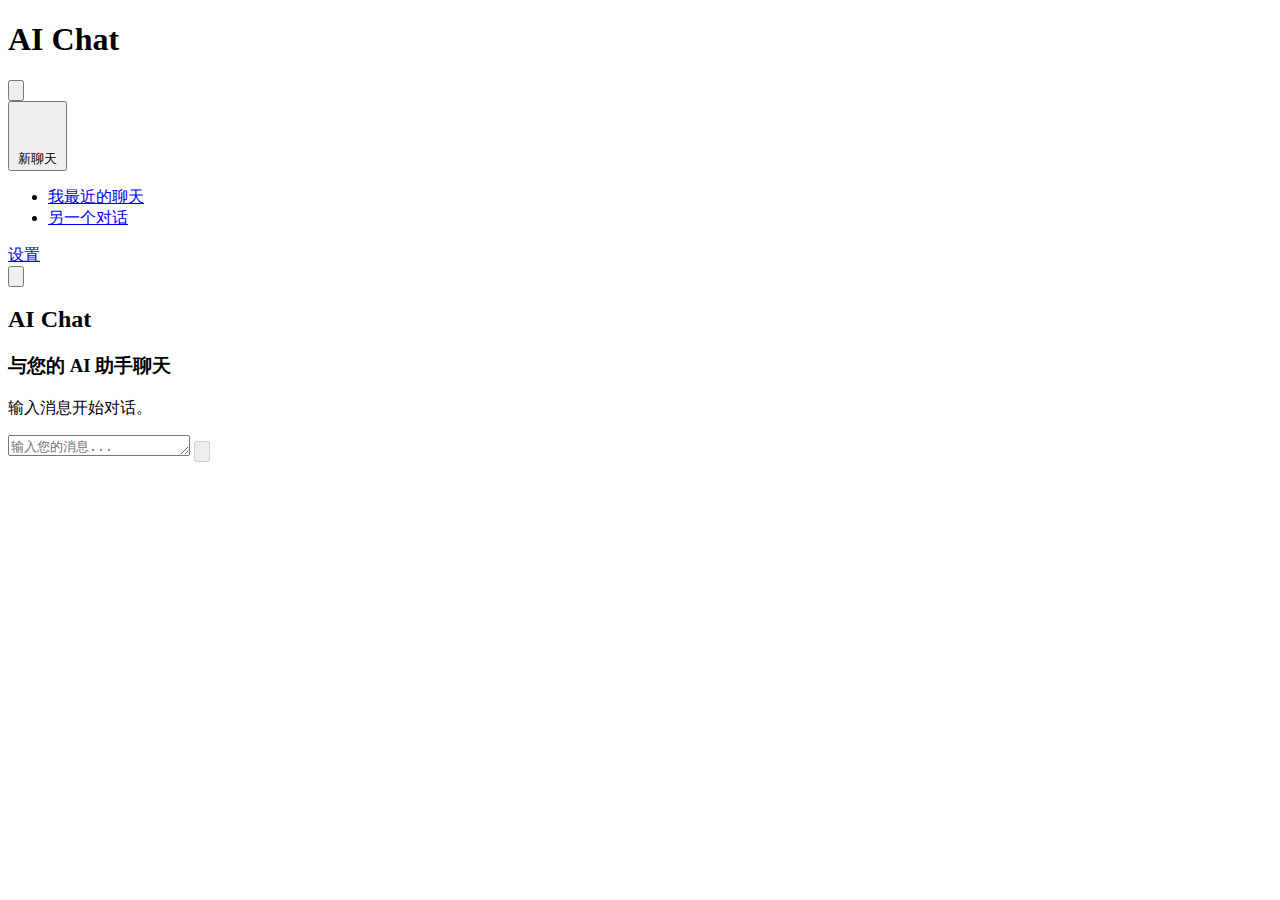
<file: helloworld/src/main/resources/templates/normal-chat.html>
<!DOCTYPE html>
<html xmlns:th="https://www.thymeleaf.org">
<head>
    <meta charset="UTF-8">
    <meta name="viewport" content="width=device-width, initial-scale=1.0">
    <title>AI Chat App</title>
    <!-- Inter font -->
    <link href="https://fonts.googleapis.com/css2?family=Inter:wght@400;500;600;700&display=swap" rel="stylesheet">

<!--    <link rel="stylesheet" href="/static/css/chat.css">-->

    <link rel="stylesheet" th:href="@{/static/css/chat.css}" />

</head>
<body class="flex h-screen bg-gray-100">

<!-- 侧边栏 -->
<aside id="sidebar"
       class="fixed inset-y-0 left-0 w-64 bg-gray-900 text-white transform -translate-x-full transition-transform duration-300 ease-in-out z-40 md:relative md:translate-x-0 md:flex md:flex-col">
    <div class="p-4 flex items-center justify-between border-b border-gray-700">
        <h1 class="text-xl font-bold">AI Chat</h1>
        <button id="sidebar-close-btn"
                class="md:hidden text-gray-400 hover:text-white focus:outline-none focus:ring-2 focus:ring-gray-600 rounded-full p-2">
            <svg class="icon w-6 h-6" fill="none" stroke="currentColor" viewBox="0 0 24 24"
                 xmlns="http://www.w3.org/2000/svg">
                <path stroke-linecap="round" stroke-linejoin="round" stroke-width="2" d="M6 18L18 6M6 6l12 12"></path>
            </svg>
        </button>
    </div>
    <nav class="flex-1 p-4">
        <button id="new-chat-btn"
                class="w-full flex items-center gap-2 bg-blue-600 hover:bg-blue-700 text-white px-4 py-2 rounded-lg transition-colors duration-200 shadow-md mb-4">
            <svg class="icon" viewBox="0 0 24 24">
                <path d="M12 5V19M5 12H19"/>
            </svg>
            新聊天
        </button>
        <!-- 模拟历史记录 -->
        <ul class="space-y-2">
            <li>
                <a href="#"
                   class="flex items-center p-2 text-gray-300 hover:bg-gray-700 hover:text-white rounded-lg transition-colors duration-200">
                    <span class="truncate">我最近的聊天</span>
                </a>
            </li>
            <li>
                <a href="#"
                   class="flex items-center p-2 text-gray-300 hover:bg-gray-700 hover:text-white rounded-lg transition-colors duration-200">
                    <span class="truncate">另一个对话</span>
                </a>
            </li>
        </ul>
    </nav>
    <div class="p-4 border-t border-gray-700">
        <a href="#"
           class="flex items-center p-2 text-gray-300 hover:bg-gray-700 hover:text-white rounded-lg transition-colors duration-200">
            设置
        </a>
    </div>
</aside>

<!-- 主聊天区域 -->
<div class="flex-1 flex flex-col relative overflow-hidden">
    <!-- 顶部栏（仅在移动端显示菜单按钮） -->
    <header class="bg-white shadow-sm p-4 flex items-center justify-between md:hidden z-30">
        <button id="sidebar-open-btn"
                class="text-gray-600 hover:text-gray-900 focus:outline-none focus:ring-2 focus:ring-blue-500 rounded-full p-2">
            <svg class="icon" viewBox="0 0 24 24">
                <path d="M4 6L20 6M4 12L20 12M4 18L20 18"/>
            </svg>
        </button>
        <h2 class="text-lg font-semibold">AI Chat</h2>
        <div></div> <!-- 占位符，保持居中 -->
    </header>

    <!-- 消息显示区域 -->
    <main id="messages-container" class="flex-1 p-4 overflow-y-auto bg-gray-50 hide-scrollbar">
        <div class="max-w-3xl mx-auto flex flex-col space-y-4 pb-4">
            <div id="initial-message"
                 class="flex flex-col items-center justify-center h-full text-center text-gray-500 mt-20">
                <h3 class="text-2xl font-semibold mb-2">与您的 AI 助手聊天</h3>
                <p>输入消息开始对话。</p>
            </div>
            <!-- 消息将在这里动态添加 -->
        </div>
    </main>

    <!-- 消息输入区域 -->
    <footer class="p-4 bg-white border-t border-gray-200 shadow-lg">
        <form id="chat-form"
              class="max-w-3xl mx-auto flex items-center bg-gray-50 rounded-xl border border-gray-300 p-2">
                <textarea
                        id="message-input"
                        class="flex-1 bg-transparent border-none focus:ring-0 focus:outline-none resize-none px-2 py-1 text-base placeholder-gray-500 rounded-lg max-h-28 overflow-y-auto hide-scrollbar"
                        placeholder="输入您的消息..."
                        rows="1"
                ></textarea>

            <button
                    type="submit"
                    id="send-button"
                    class="bg-blue-600 hover:bg-blue-700 text-white p-2 rounded-full shadow-md transition-colors duration-200 disabled:opacity-50 disabled:cursor-not-allowed ml-2"
                    disabled
            >
                <svg class="icon" viewBox="0 0 24 24">
                    <path d="M22 2L11 13M22 2L15 22L11 13L2 9L22 2Z"/>
                </svg>
            </button>
        </form>
    </footer>
</div>


<script th:src="@{/static/js/chat.js}"></script>
</body>
</html>
</file>
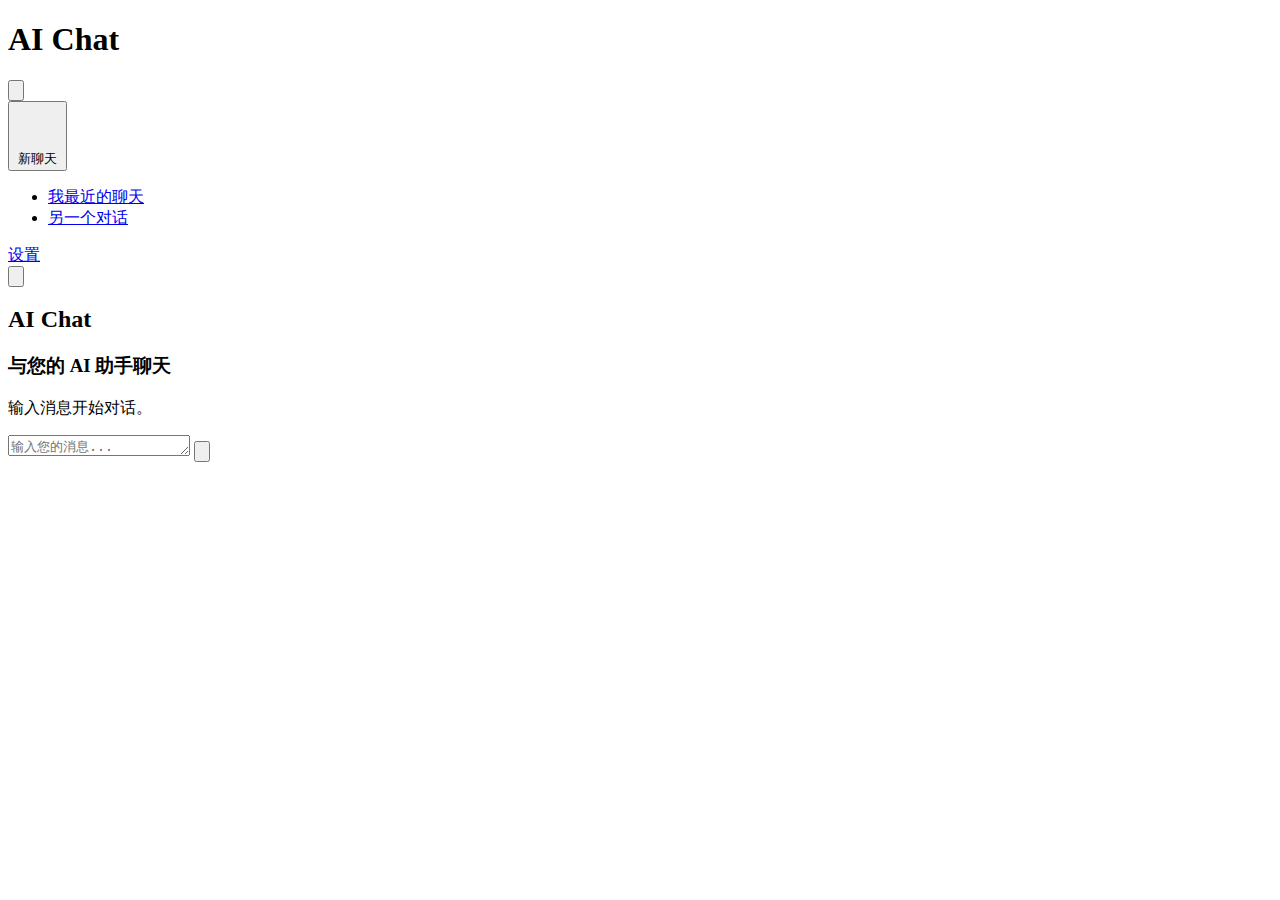
<file: helloworld/src/main/resources/templates/tools-chat.html>
<!DOCTYPE html>
<html xmlns:th="https://www.thymeleaf.org">
<head>
    <meta charset="UTF-8">
    <meta name="viewport" content="width=device-width, initial-scale=1.0">
    <title>AI Chat App</title>
    <!-- Inter font -->
    <link href="https://fonts.googleapis.com/css2?family=Inter:wght@400;500;600;700&display=swap" rel="stylesheet">

<!--    <link rel="stylesheet" href="/static/css/chat.css">-->

    <link rel="stylesheet" th:href="@{/static/css/chat.css}" />

</head>
<body class="flex h-screen bg-gray-100">

<!-- 侧边栏 -->
<aside id="sidebar"
       class="fixed inset-y-0 left-0 w-64 bg-gray-900 text-white transform -translate-x-full transition-transform duration-300 ease-in-out z-40 md:relative md:translate-x-0 md:flex md:flex-col">
    <div class="p-4 flex items-center justify-between border-b border-gray-700">
        <h1 class="text-xl font-bold">AI Chat</h1>
        <button id="sidebar-close-btn"
                class="md:hidden text-gray-400 hover:text-white focus:outline-none focus:ring-2 focus:ring-gray-600 rounded-full p-2">
            <svg class="icon w-6 h-6" fill="none" stroke="currentColor" viewBox="0 0 24 24"
                 xmlns="http://www.w3.org/2000/svg">
                <path stroke-linecap="round" stroke-linejoin="round" stroke-width="2" d="M6 18L18 6M6 6l12 12"></path>
            </svg>
        </button>
    </div>
    <nav class="flex-1 p-4">
        <button id="new-chat-btn"
                class="w-full flex items-center gap-2 bg-blue-600 hover:bg-blue-700 text-white px-4 py-2 rounded-lg transition-colors duration-200 shadow-md mb-4">
            <svg class="icon" viewBox="0 0 24 24">
                <path d="M12 5V19M5 12H19"/>
            </svg>
            新聊天
        </button>
        <!-- 模拟历史记录 -->
        <ul class="space-y-2">
            <li>
                <a href="#"
                   class="flex items-center p-2 text-gray-300 hover:bg-gray-700 hover:text-white rounded-lg transition-colors duration-200">
                    <span class="truncate">我最近的聊天</span>
                </a>
            </li>
            <li>
                <a href="#"
                   class="flex items-center p-2 text-gray-300 hover:bg-gray-700 hover:text-white rounded-lg transition-colors duration-200">
                    <span class="truncate">另一个对话</span>
                </a>
            </li>
        </ul>
    </nav>
    <div class="p-4 border-t border-gray-700">
        <a href="#"
           class="flex items-center p-2 text-gray-300 hover:bg-gray-700 hover:text-white rounded-lg transition-colors duration-200">
            设置
        </a>
    </div>
</aside>

<!-- 主聊天区域 -->
<div class="flex-1 flex flex-col relative overflow-hidden">
    <!-- 顶部栏（仅在移动端显示菜单按钮） -->
    <header class="bg-white shadow-sm p-4 flex items-center justify-between md:hidden z-30">
        <button id="sidebar-open-btn"
                class="text-gray-600 hover:text-gray-900 focus:outline-none focus:ring-2 focus:ring-blue-500 rounded-full p-2">
            <svg class="icon" viewBox="0 0 24 24">
                <path d="M4 6L20 6M4 12L20 12M4 18L20 18"/>
            </svg>
        </button>
        <h2 class="text-lg font-semibold">AI Chat</h2>
        <div></div> <!-- 占位符，保持居中 -->
    </header>

    <!-- 消息显示区域 -->
    <main id="messages-container" class="flex-1 p-4 overflow-y-auto bg-gray-50 hide-scrollbar">
        <div class="max-w-3xl mx-auto flex flex-col space-y-4 pb-4">
            <div id="initial-message"
                 class="flex flex-col items-center justify-center h-full text-center text-gray-500 mt-20">
                <h3 class="text-2xl font-semibold mb-2">与您的 AI 助手聊天</h3>
                <p>输入消息开始对话。</p>
            </div>
            <!-- 消息将在这里动态添加 -->
        </div>
    </main>

    <!-- 消息输入区域 -->
    <footer class="p-4 bg-white border-t border-gray-200 shadow-lg">
        <form id="chat-form"
              class="max-w-3xl mx-auto flex items-center bg-gray-50 rounded-xl border border-gray-300 p-2">
                <textarea
                        id="message-input"
                        class="flex-1 bg-transparent border-none focus:ring-0 focus:outline-none resize-none px-2 py-1 text-base placeholder-gray-500 rounded-lg max-h-28 overflow-y-auto hide-scrollbar"
                        placeholder="输入您的消息..."
                        rows="1"
                ></textarea>

            <button
                    type="submit"
                    id="send-tool-button"
                    class="bg-blue-600 hover:bg-blue-700 text-white p-2 rounded-full shadow-md transition-colors duration-200 disabled:opacity-50 disabled:cursor-not-allowed ml-2"
            >
                <svg class="icon" viewBox="0 0 24 24">
                    <path d="M22 2L11 13M22 2L15 22L11 13L2 9L22 2Z"/>
                </svg>
            </button>
        </form>
    </footer>
</div>


<script th:src="@{/static/js/chat.js}"></script>
</body>
</html>
</file>
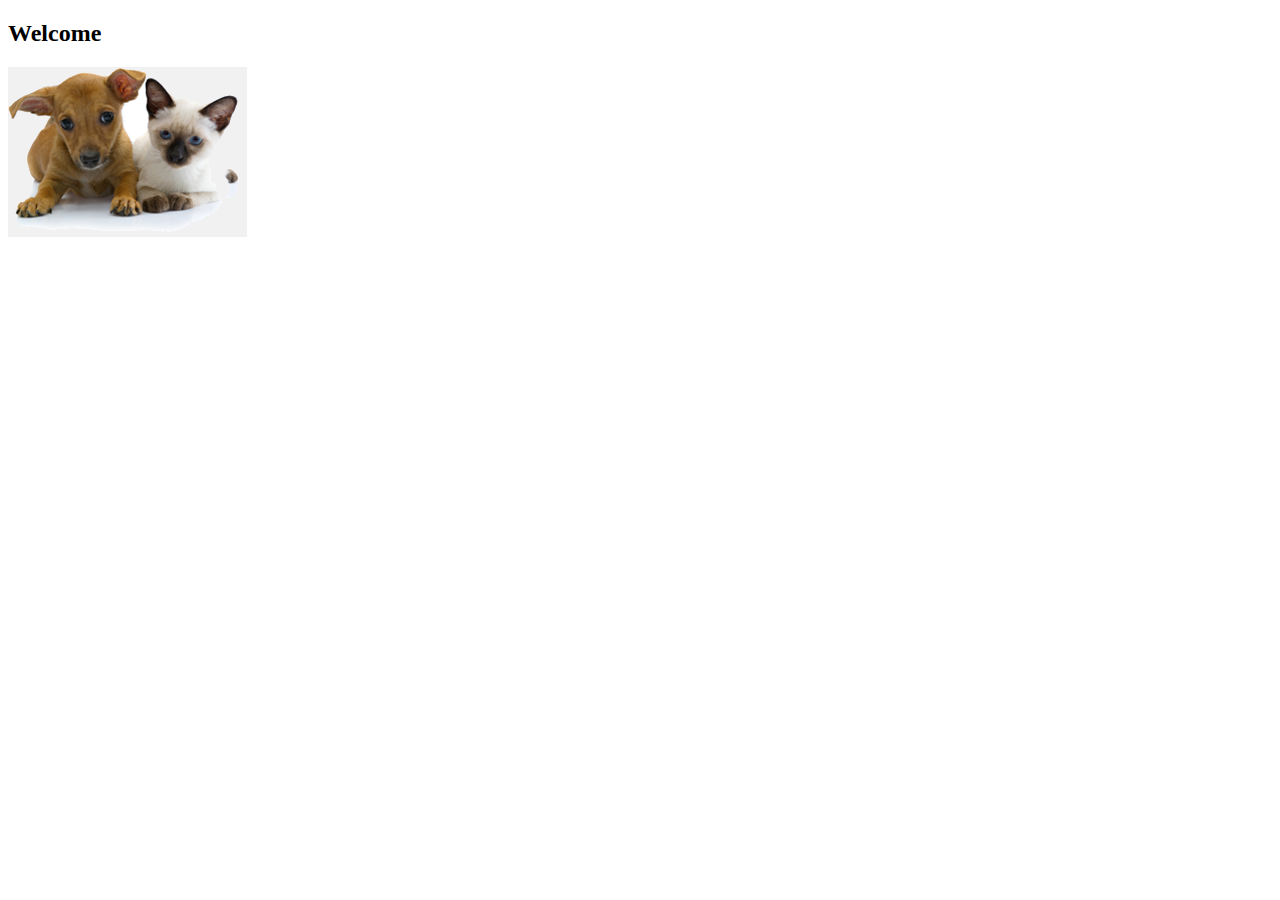
<file: spring-petclinic-ai/src/main/resources/templates/welcome.html>
<!DOCTYPE html>

<html xmlns:th="https://www.thymeleaf.org" th:replace="~{fragments/layout :: layout (~{::body},'home')}">

  <body>

    <h2 th:text="#{welcome}">Welcome</h2>
    <div class="row">
        <div class="col-md-12">
          <img class="img-responsive" src="../static/resources/images/pets.png" th:src="@{/resources/images/pets.png}"/>
        </div>
    </div>

  </body>

</html>
</file>
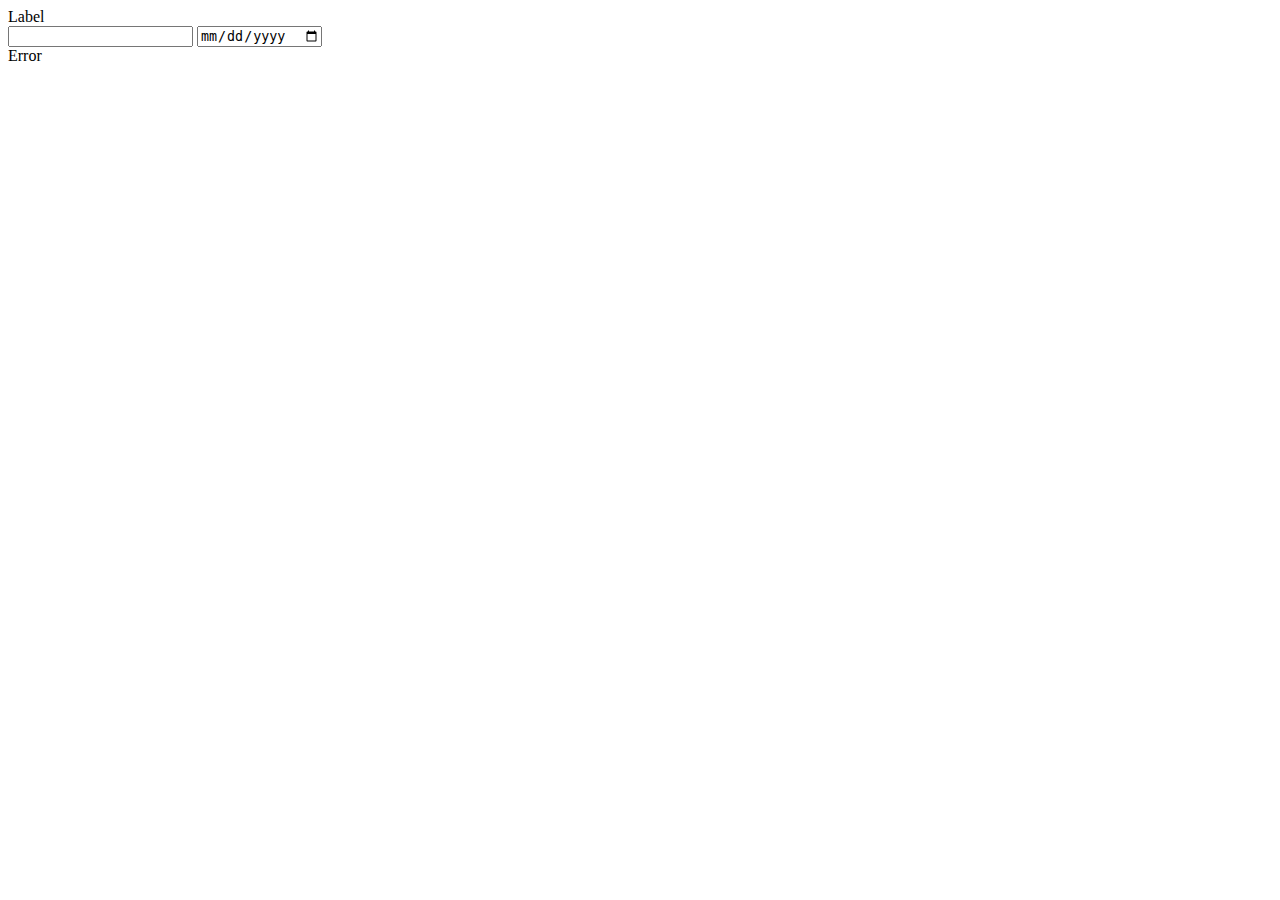
<file: spring-petclinic-ai/src/main/resources/templates/fragments/inputField.html>
<html>
<body>
  <form>
    <th:block th:fragment="input (label, name, type)">
      <div th:with="valid=${!#fields.hasErrors(name)}"
        th:class="${'form-group' + (valid ? '' : ' has-error')}"
        class="form-group">
        <label class="col-sm-2 control-label" th:text="${label}">Label</label>
        <div class="col-sm-10">
            <div th:switch="${type}">
                <input th:case="'text'" class="form-control" type="text" th:field="*{__${name}__}" />
                <input th:case="'date'" class="form-control" type="date" th:field="*{__${name}__}"/>
            </div>
          <span th:if="${valid}"
            class="fa fa-ok form-control-feedback"
            aria-hidden="true"></span>
          <th:block th:if="${!valid}">
            <span
              class="fa fa-remove form-control-feedback"
              aria-hidden="true"></span>
            <span class="help-inline" th:errors="*{__${name}__}">Error</span>
          </th:block>
        </div>
      </div>
    </th:block>
  </form>
</body>
</html>
</file>
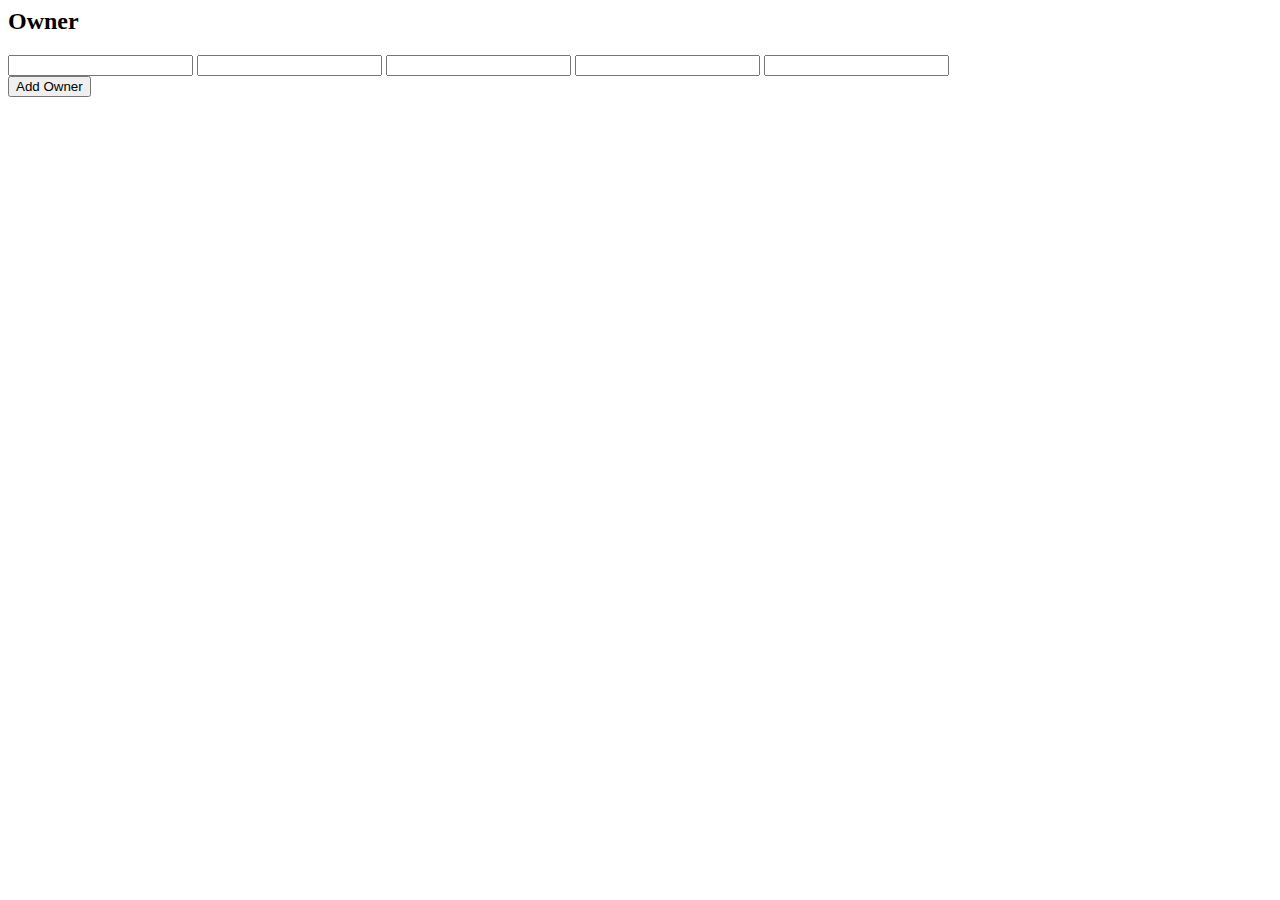
<file: spring-petclinic-ai/src/main/resources/templates/owners/createOrUpdateOwnerForm.html>
<html xmlns:th="https://www.thymeleaf.org"
  th:replace="~{fragments/layout :: layout (~{::body},'owners')}">

<body>

  <h2>Owner</h2>
  <form th:object="${owner}" class="form-horizontal" id="add-owner-form" method="post">
    <div class="form-group has-feedback">
      <input
        th:replace="~{fragments/inputField :: input ('First Name', 'firstName', 'text')}" />
      <input
        th:replace="~{fragments/inputField :: input ('Last Name', 'lastName', 'text')}" />
      <input
        th:replace="~{fragments/inputField :: input ('Address', 'address', 'text')}" />
      <input
        th:replace="~{fragments/inputField :: input ('City', 'city', 'text')}" />
      <input
        th:replace="~{fragments/inputField :: input ('Telephone', 'telephone', 'text')}" />
    </div>
    <div class="form-group">
      <div class="col-sm-offset-2 col-sm-10">
        <button
          th:with="text=${owner['new']} ? 'Add Owner' : 'Update Owner'"
          class="btn btn-primary" type="submit" th:text="${text}">Add
          Owner</button>
      </div>
    </div>
  </form>
</body>
</html>
</file>
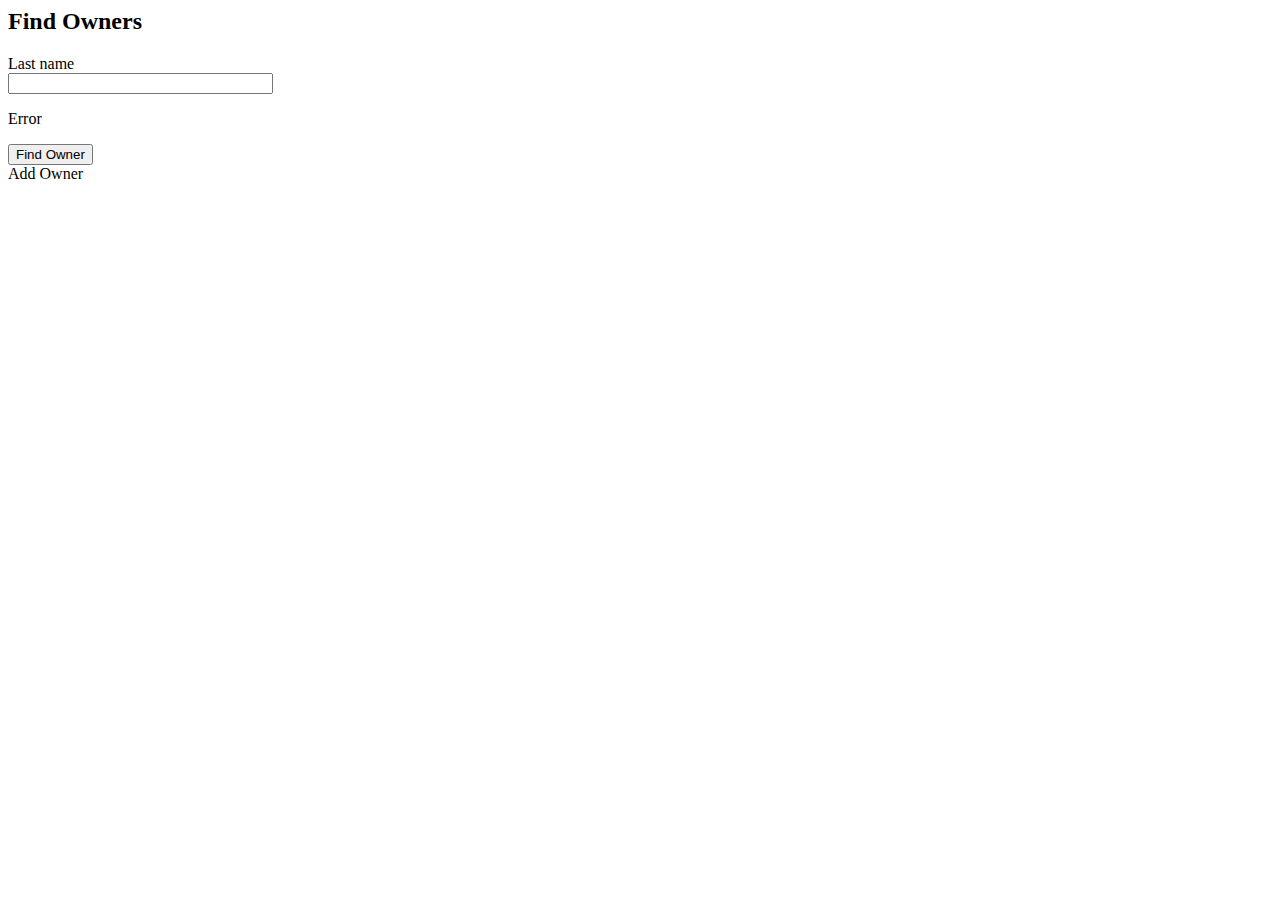
<file: spring-petclinic-ai/src/main/resources/templates/owners/findOwners.html>
<html xmlns:th="https://www.thymeleaf.org"
  th:replace="~{fragments/layout :: layout (~{::body},'owners')}">

<body>

  <h2>Find Owners</h2>

  <form th:object="${owner}" th:action="@{/owners}" method="get"
    class="form-horizontal" id="search-owner-form">
    <div class="form-group">
      <div class="control-group" id="lastNameGroup">
        <label class="col-sm-2 control-label">Last name </label>
        <div class="col-sm-10">
          <input class="form-control" th:field="*{lastName}" size="30"
            maxlength="80" /> <span class="help-inline"><div
              th:if="${#fields.hasAnyErrors()}">
              <p th:each="err : ${#fields.allErrors()}" th:text="${err}">Error</p>
            </div></span>
        </div>
      </div>
    </div>
    <div class="form-group">
      <div class="col-sm-offset-2 col-sm-10">
        <button type="submit" class="btn btn-primary">Find
          Owner</button>
      </div>
    </div>

    <a class="btn btn-primary" th:href="@{/owners/new}">Add Owner</a>

  </form>

</body>
</html>
</file>
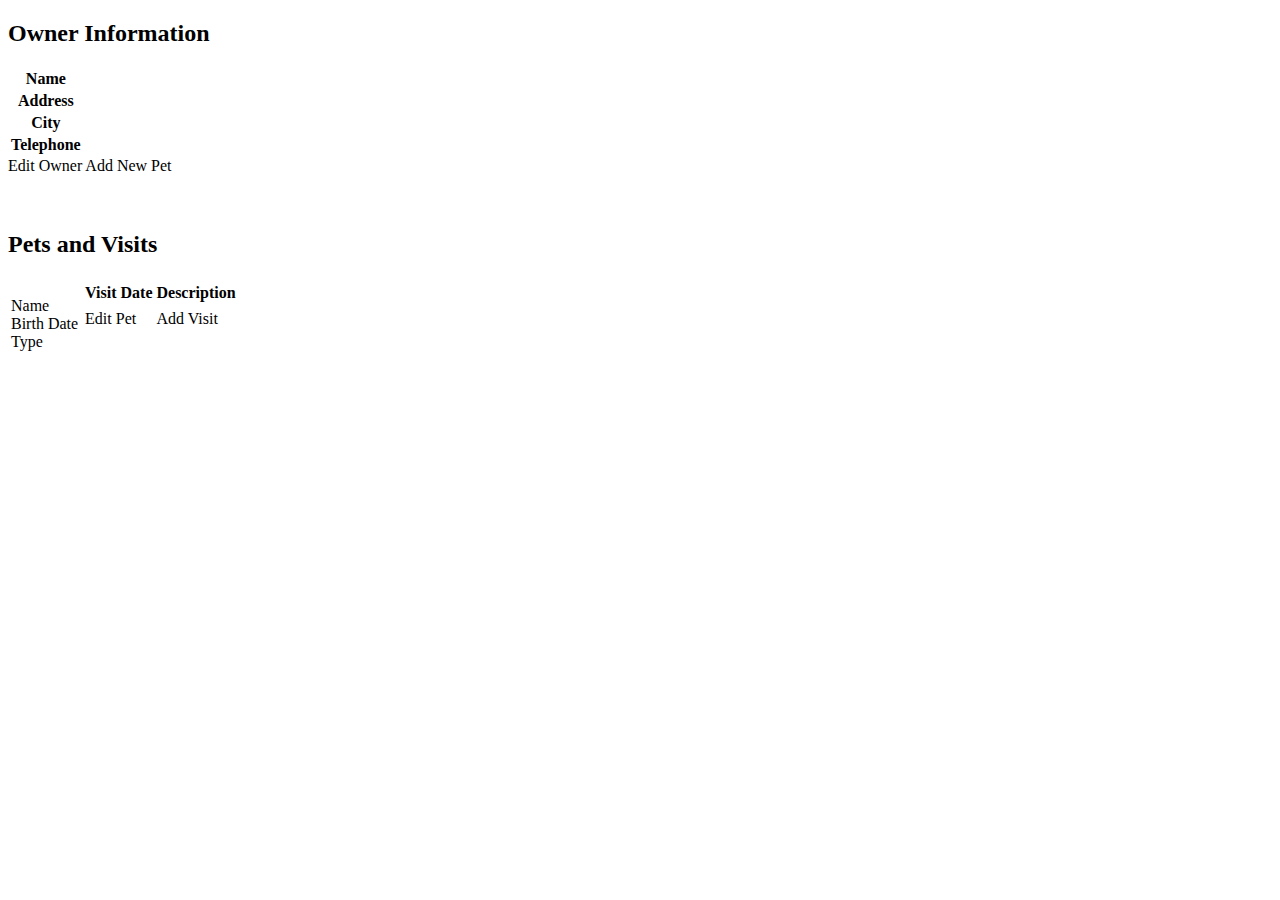
<file: spring-petclinic-ai/src/main/resources/templates/owners/ownerDetails.html>
<!DOCTYPE html>

<html xmlns:th="https://www.thymeleaf.org"
  th:replace="~{fragments/layout :: layout (~{::body},'owners')}">

  <body>
  
  
    <h2>Owner Information</h2>

    <div th:if="${message}" class="alert alert-success" id="success-message">
      <span th:text="${message}"></span>
    </div>

    <div th:if="${error}" class="alert alert-danger" id="error-message">
      <span th:text="${error}"></span>
    </div>




    <table class="table table-striped" th:object="${owner}">
      <tr>
        <th>Name</th>
        <td><b th:text="*{firstName + ' ' + lastName}"></b></td>
      </tr>
      <tr>
        <th>Address</th>
        <td th:text="*{address}"></td>
      </tr>
      <tr>
        <th>City</th>
        <td th:text="*{city}"></td>
      </tr>
      <tr>
        <th>Telephone</th>
        <td th:text="*{telephone}"></td>
      </tr>
    </table>
  
    <a th:href="@{__${owner.id}__/edit}" class="btn btn-primary">Edit
      Owner</a>
    <a th:href="@{__${owner.id}__/pets/new}" class="btn btn-primary">Add
      New Pet</a>
  
    <br />
    <br />
    <br />
    <h2>Pets and Visits</h2>
  
    <table class="table table-striped">
  
      <tr th:each="pet : ${owner.pets}">
        <td valign="top">
          <dl class="dl-horizontal">
            <dt>Name</dt>
            <dd th:text="${pet.name}"></dd>
            <dt>Birth Date</dt>
            <dd
              th:text="${#temporals.format(pet.birthDate, 'yyyy-MM-dd')}"></dd>
            <dt>Type</dt>
            <dd th:text="${pet.type}"></dd>
          </dl>
        </td>
        <td valign="top">
          <table class="table-condensed">
            <thead>
              <tr>
                <th>Visit Date</th>
                <th>Description</th>
              </tr>
            </thead>
            <tr th:each="visit : ${pet.visits}">
              <td th:text="${#temporals.format(visit.date, 'yyyy-MM-dd')}"></td>
              <td th:text="${visit?.description}"></td>
            </tr>
            <tr>
              <td><a th:href="@{__${owner.id}__/pets/__${pet.id}__/edit}">Edit Pet</a></td>
              <td><a th:href="@{__${owner.id}__/pets/__${pet.id}__/visits/new}">Add Visit</a></td>
            </tr>
          </table>
        </td>
      </tr>
  
    </table>
    <script>
    // Function to hide the success and error messages after 3 seconds
    function hideMessages() {
        setTimeout(function() {
            document.getElementById("success-message").style.display = "none";
            document.getElementById("error-message").style.display = "none";
        }, 3000); // 3000 milliseconds (3 seconds)
    }

    // Call the function to hide messages
    hideMessages();
</script>

  </body>


</html>
</file>
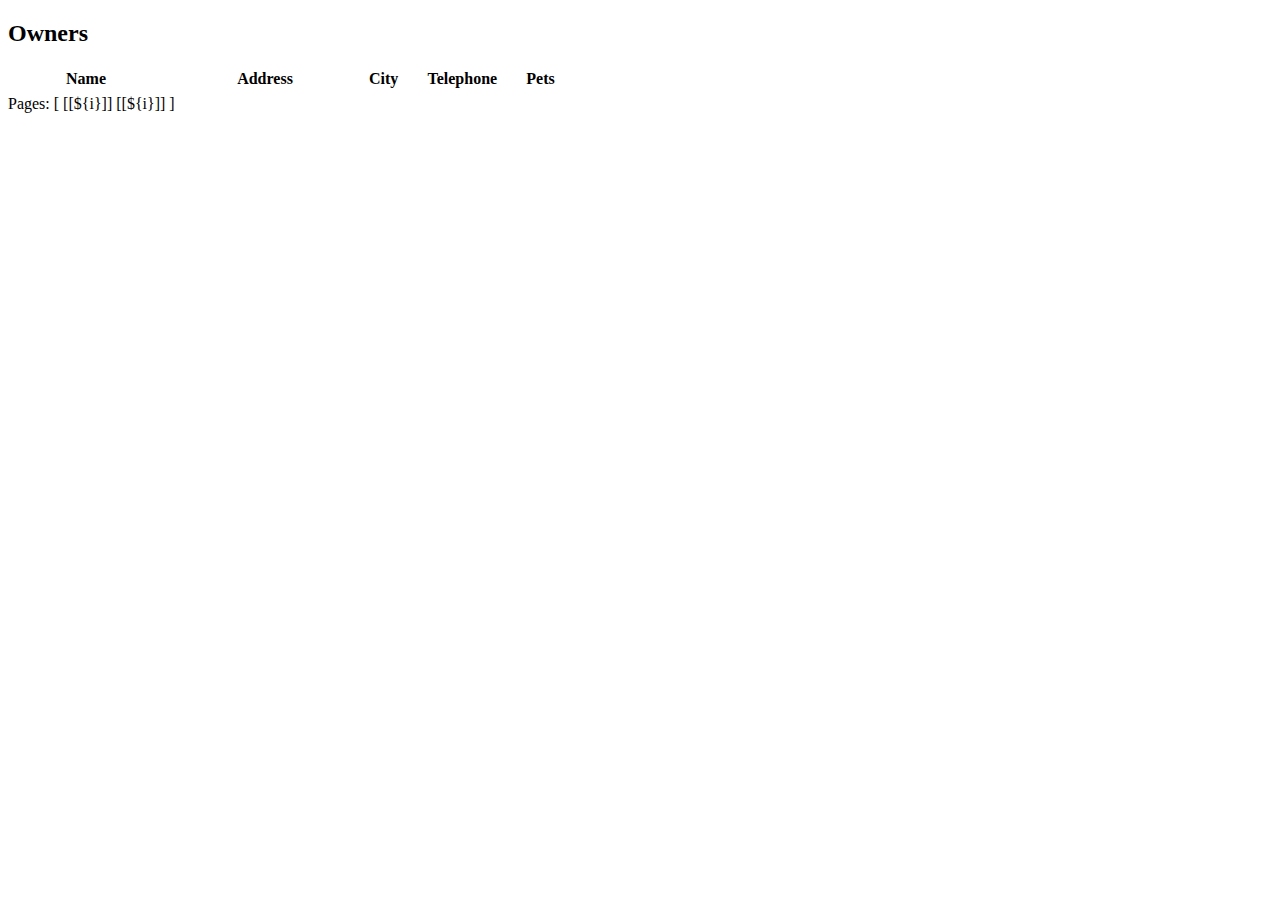
<file: spring-petclinic-ai/src/main/resources/templates/owners/ownersList.html>
<!DOCTYPE html>

<html xmlns:th="https://www.thymeleaf.org" th:replace="~{fragments/layout :: layout (~{::body},'owners')}">

<body>

<h2>Owners</h2>

<table id="owners" class="table table-striped">
  <thead>
  <tr>
    <th style="width: 150px;">Name</th>
    <th style="width: 200px;">Address</th>
    <th>City</th>
    <th style="width: 120px">Telephone</th>
    <th>Pets</th>
  </tr>
  </thead>
  <tbody>
  <tr th:each="owner : ${listOwners}">
    <td>
      <a th:href="@{/owners/__${owner.id}__}" th:text="${owner.firstName + ' ' + owner.lastName}"/></a>
    </td>
    <td th:text="${owner.address}"/>
    <td th:text="${owner.city}"/>
    <td th:text="${owner.telephone}"/>
    <td><span th:text="${#strings.listJoin(owner.pets, ', ')}"/></td>
  </tr>
  </tbody>
</table>
<div th:if="${totalPages > 1}">
  <span>Pages:</span>
  <span>[</span>
  <span th:each="i: ${#numbers.sequence(1, totalPages)}">
      <a th:if="${currentPage != i}" th:href="@{'/owners?page=' + ${i}}">[[${i}]]</a>
      <span th:unless="${currentPage != i}">[[${i}]]</span>
    </span>
  <span>]&nbsp;</span>
  <span>
      <a th:if="${currentPage > 1}" th:href="@{'/owners?page=1'}" title="First"
         class="fa fa-fast-backward"></a>
      <span th:unless="${currentPage > 1}" title="First" class="fa fa-fast-backward"></span>
    </span>
  <span>
      <a th:if="${currentPage > 1}" th:href="@{'/owners?page=__${currentPage - 1}__'}" title="Previous"
         class="fa fa-step-backward"></a>
      <span th:unless="${currentPage > 1}" title="Previous" class="fa fa-step-backward"></span>
    </span>
  <span>
      <a th:if="${currentPage < totalPages}" th:href="@{'/owners?page=__${currentPage + 1}__'}" title="Next"
         class="fa fa-step-forward"></a>
      <span th:unless="${currentPage < totalPages}" title="Next" class="fa fa-step-forward"></span>
    </span>
  <span>
      <a th:if="${currentPage < totalPages}" th:href="@{'/owners?page=__${totalPages}__'}" title="Last"
         class="fa fa-fast-forward"></a>
      <span th:unless="${currentPage < totalPages}" title="Last" class="fa fa-step-forward"></span>
    </span>
</div>
</body>
</html>
</file>
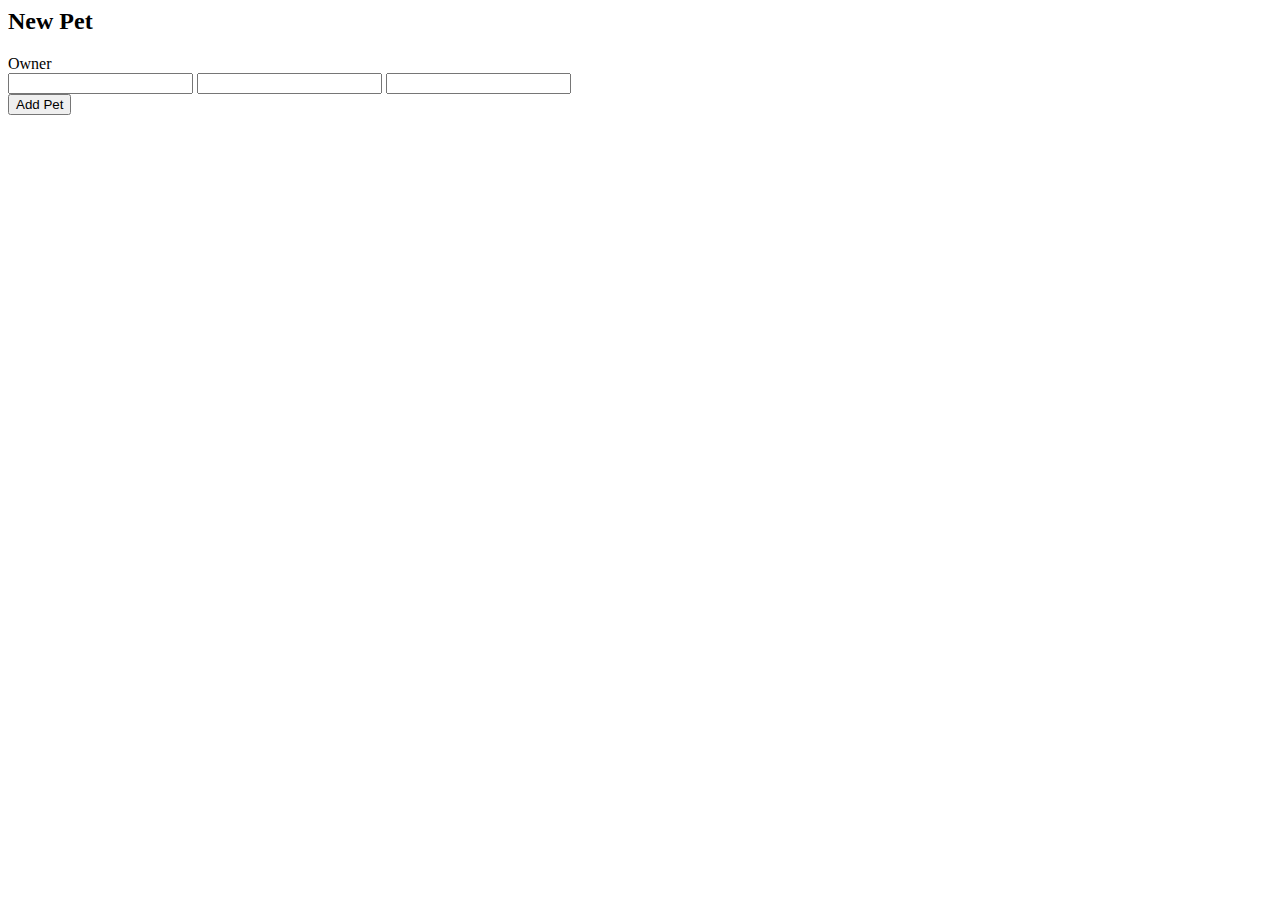
<file: spring-petclinic-ai/src/main/resources/templates/pets/createOrUpdatePetForm.html>
<html xmlns:th="https://www.thymeleaf.org"
  th:replace="~{fragments/layout :: layout (~{::body},'owners')}">

<body>

  <h2>
    <th:block th:if="${pet['new']}">New </th:block>
    Pet
  </h2>
  <form th:object="${pet}" class="form-horizontal" method="post">
    <input type="hidden" name="id" th:value="*{id}" />
    <div class="form-group has-feedback">
      <div class="form-group">
        <label class="col-sm-2 control-label">Owner</label>
        <div class="col-sm-10">
          <span th:text="${owner?.firstName + ' ' + owner?.lastName}" />
        </div>
      </div>
      <input
        th:replace="~{fragments/inputField :: input ('Name', 'name', 'text')}" />
      <input
        th:replace="~{fragments/inputField :: input ('Birth Date', 'birthDate', 'date')}" />
      <input
        th:replace="~{fragments/selectField :: select ('Type', 'type', ${types})}" />
    </div>
    <div class="form-group">
      <div class="col-sm-offset-2 col-sm-10">
        <button
          th:with="text=${pet['new']} ? 'Add Pet' : 'Update Pet'"
          class="btn btn-primary" type="submit" th:text="${text}">Add
          Pet</button>
      </div>
    </div>
  </form>

</body>

</html>
</file>
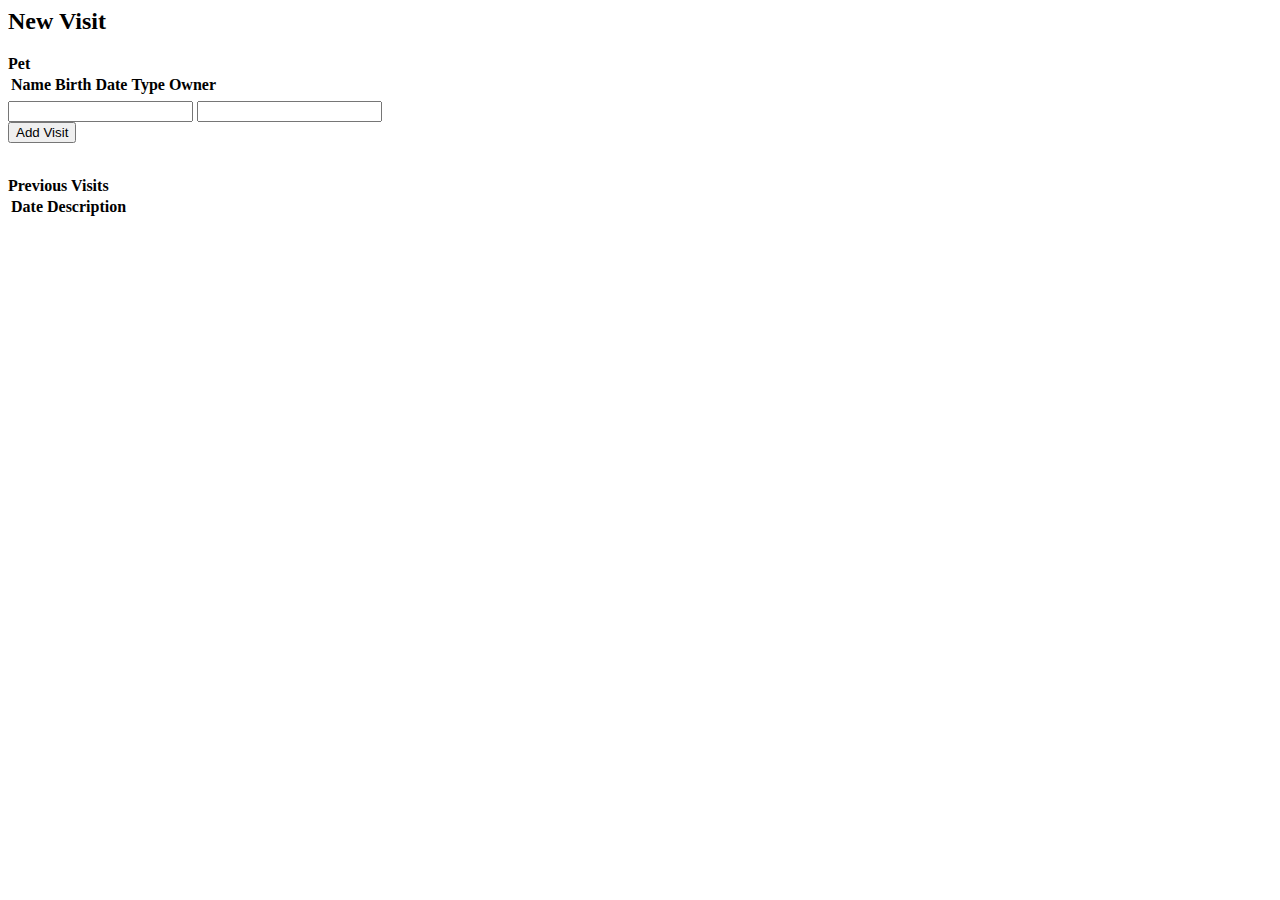
<file: spring-petclinic-ai/src/main/resources/templates/pets/createOrUpdateVisitForm.html>
<html xmlns:th="https://www.thymeleaf.org"
  th:replace="~{fragments/layout :: layout (~{::body},'owners')}">

<body>

  <h2>
    <th:block th:if="${visit['new']}">New </th:block>
    Visit
  </h2>

  <b>Pet</b>
  <table class="table table-striped">
    <thead>
      <tr>
        <th>Name</th>
        <th>Birth Date</th>
        <th>Type</th>
        <th>Owner</th>
      </tr>
    </thead>
    <tr>
      <td th:text="${pet.name}"></td>
      <td
        th:text="${#temporals.format(pet.birthDate, 'yyyy-MM-dd')}"></td>
      <td th:text="${pet.type}"></td>
      <td
        th:text="${owner?.firstName + ' ' + owner?.lastName}"></td>
    </tr>
  </table>

  <form th:object="${visit}" class="form-horizontal" method="post">
    <div class="form-group has-feedback">
      <input
        th:replace="~{fragments/inputField :: input ('Date', 'date', 'date')}"  />
      <input
        th:replace="~{fragments/inputField :: input ('Description', 'description', 'text')}" />
    </div>

    <div class="form-group">
      <div class="col-sm-offset-2 col-sm-10">
        <input type="hidden" name="petId" th:value="${pet.id}" />
        <button class="btn btn-primary" type="submit">Add Visit</button>
      </div>
    </div>
  </form>

  <br />
  <b>Previous Visits</b>
  <table class="table table-striped">
    <tr>
      <th>Date</th>
      <th>Description</th>
    </tr>
    <tr th:if="${!visit['new']}" th:each="visit : ${pet.visits}">
      <td th:text="${#temporals.format(visit.date, 'yyyy-MM-dd')}"></td>
      <td th:text=" ${visit.description}"></td>
    </tr>
  </table>

</body>
</html>
</file>
